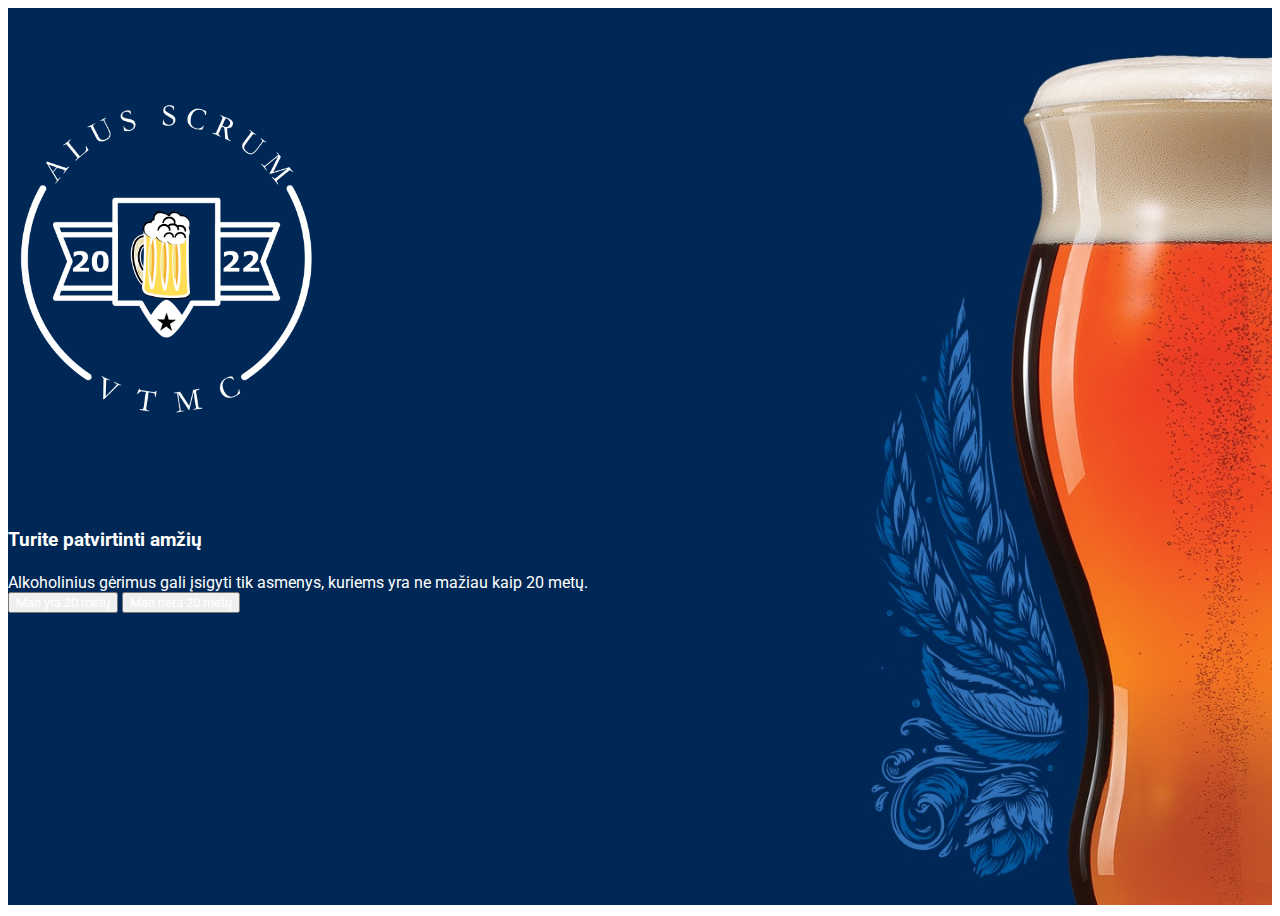
<file: index.html>
<!doctype html>
<html lang="en">
  <head>
    <!-- Required meta tags -->
    <meta charset="utf-8">
    <meta name="viewport" content="width=device-width, initial-scale=1">

    <!-- Bootstrap CSS -->
    <link href="https://cdn.jsdelivr.net/npm/bootstrap@5.0.2/dist/css/bootstrap.min.css" rel="stylesheet" integrity="sha384-EVSTQN3/azprG1Anm3QDgpJLIm9Nao0Yz1ztcQTwFspd3yD65VohhpuuCOmLASjC" crossorigin="anonymous">
    <link rel="stylesheet" href="https://pro.fontawesome.com/releases/v5.10.0/css/all.css" integrity="sha384-AYmEC3Yw5cVb3ZcuHtOA93w35dYTsvhLPVnYs9eStHfGJvOvKxVfELGroGkvsg+p" crossorigin="anonymous"/>
    <link rel="stylesheet" href="css/style.css">
    <title>Amžiaus patvirtinimas</title>
  </head>
  <body>
    
    <main class="d-flex justify-content-center align-items-center" style="background: url(images/bk.jpg) no-repeat center center fixed; -webkit-background-size: cover; -moz-background-size: cover; -o-background-size: cover; background-size: cover; height: 100vh;">
       <div class="container">

        <a class="navbar-brand" href="index.html" style="max-width: 30%;">
          <img src="./images/logo6.png" class="img-fluid" style="max-width: 25%;">
       </a>
           <div class="row pt-3">
               <div class="col-12">
                   <h3 class="fw-bold tekstas_1"> <i class="fas fa-exclamation-triangle"></i> Turite patvirtinti amžių</h3>
                   <span class="tekstas_2">Alkoholinius gėrimus gali įsigyti tik asmenys, kuriems yra ne mažiau kaip 20 metų.</span>
               </div>
               <div class="col-12 pt-3">
                <button id="mygtukas_taip" type="button" class="btn-lg btn-success">Man yra 20 metų</button>
                <button id="mygtukas_ne" type="button" class="btn-lg btn-danger">Man nėra 20 metų</button>
               </div>
           </div>
       </div>
    </main>



    <script src="js/amziaus_patvirtinimas.js"></script>
  </body>
</html>
</file>
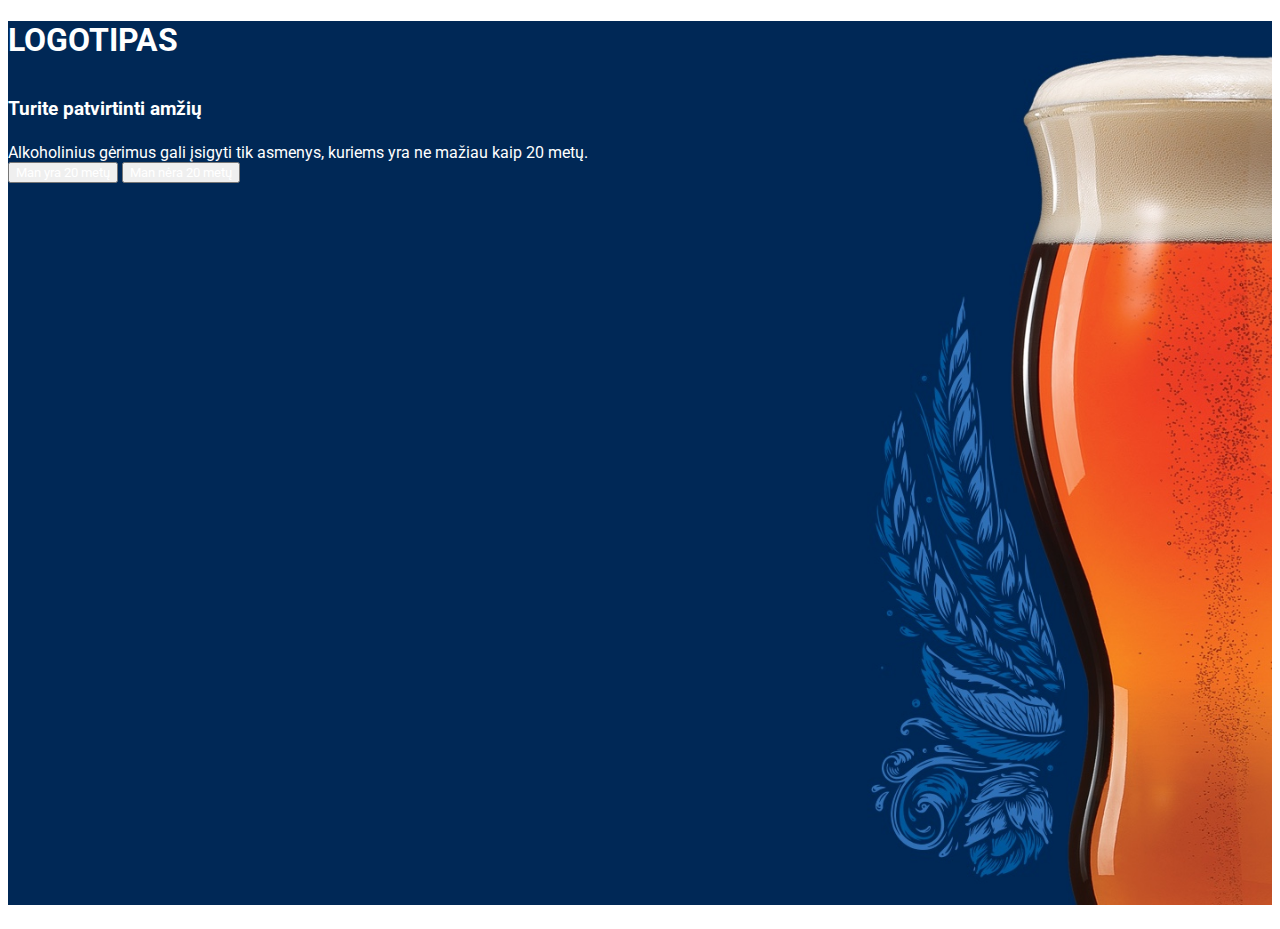
<file: amziaus patvirtinimas.html>
<!doctype html>
<html lang="en">
  <head>
    <!-- Required meta tags -->
    <meta charset="utf-8">
    <meta name="viewport" content="width=device-width, initial-scale=1">

    <!-- Bootstrap CSS -->
    <link href="https://cdn.jsdelivr.net/npm/bootstrap@5.0.2/dist/css/bootstrap.min.css" rel="stylesheet" integrity="sha384-EVSTQN3/azprG1Anm3QDgpJLIm9Nao0Yz1ztcQTwFspd3yD65VohhpuuCOmLASjC" crossorigin="anonymous">
    <link rel="stylesheet" href="https://pro.fontawesome.com/releases/v5.10.0/css/all.css" integrity="sha384-AYmEC3Yw5cVb3ZcuHtOA93w35dYTsvhLPVnYs9eStHfGJvOvKxVfELGroGkvsg+p" crossorigin="anonymous"/>
    <link rel="stylesheet" href="css/style.css">
    <title>Amžiaus patvirtinimas</title>
  </head>
  <body>
    
    <main class="d-flex justify-content-center align-items-center" style="background: url(images/bk.jpg) no-repeat center center fixed; -webkit-background-size: cover; -moz-background-size: cover; -o-background-size: cover; background-size: cover; height: 100vh;">
       <div class="container">
           <div class="row"><h1>LOGOTIPAS</h1></div>
           <div class="row pt-5">
               <div class="col-12">
                   <h3 class="fw-bold tekstas_1"> <i class="fas fa-exclamation-triangle"></i> Turite patvirtinti amžių</h3>
                   <span class="tekstas_2">Alkoholinius gėrimus gali įsigyti tik asmenys, kuriems yra ne mažiau kaip 20 metų.</span>
               </div>
               <div class="col-12 pt-3">
                <button id="mygtukas_taip" type="button" class="btn-lg btn-danger">Man yra 20 metų</button>
                <button id="mygtukas_ne" type="button" class="btn-lg btn-primary">Man nėra 20 metų</button>
               </div>
           </div>
       </div>
    </main>



    <script src="js/amziaus_patvirtinimas.js"></script>
  </body>
</html>
</file>
<file: css/style.css>
@import url('https://fonts.googleapis.com/css2?family=Lato&family=Montserrat&family=Roboto:wght@300&display=swap');


*{
    color: white;
    font-family: 'Lato', sans-serif;
    font-family: 'Montserrat', sans-serif;
    font-family: 'Roboto', sans-serif;
}

.fas{
    font-size: 36.67px;
}

button{
    outline: none !important;
    box-shadow: none !important;
}

button:hover{
    transition: 0.2s ease-in-out;
}
</file>
